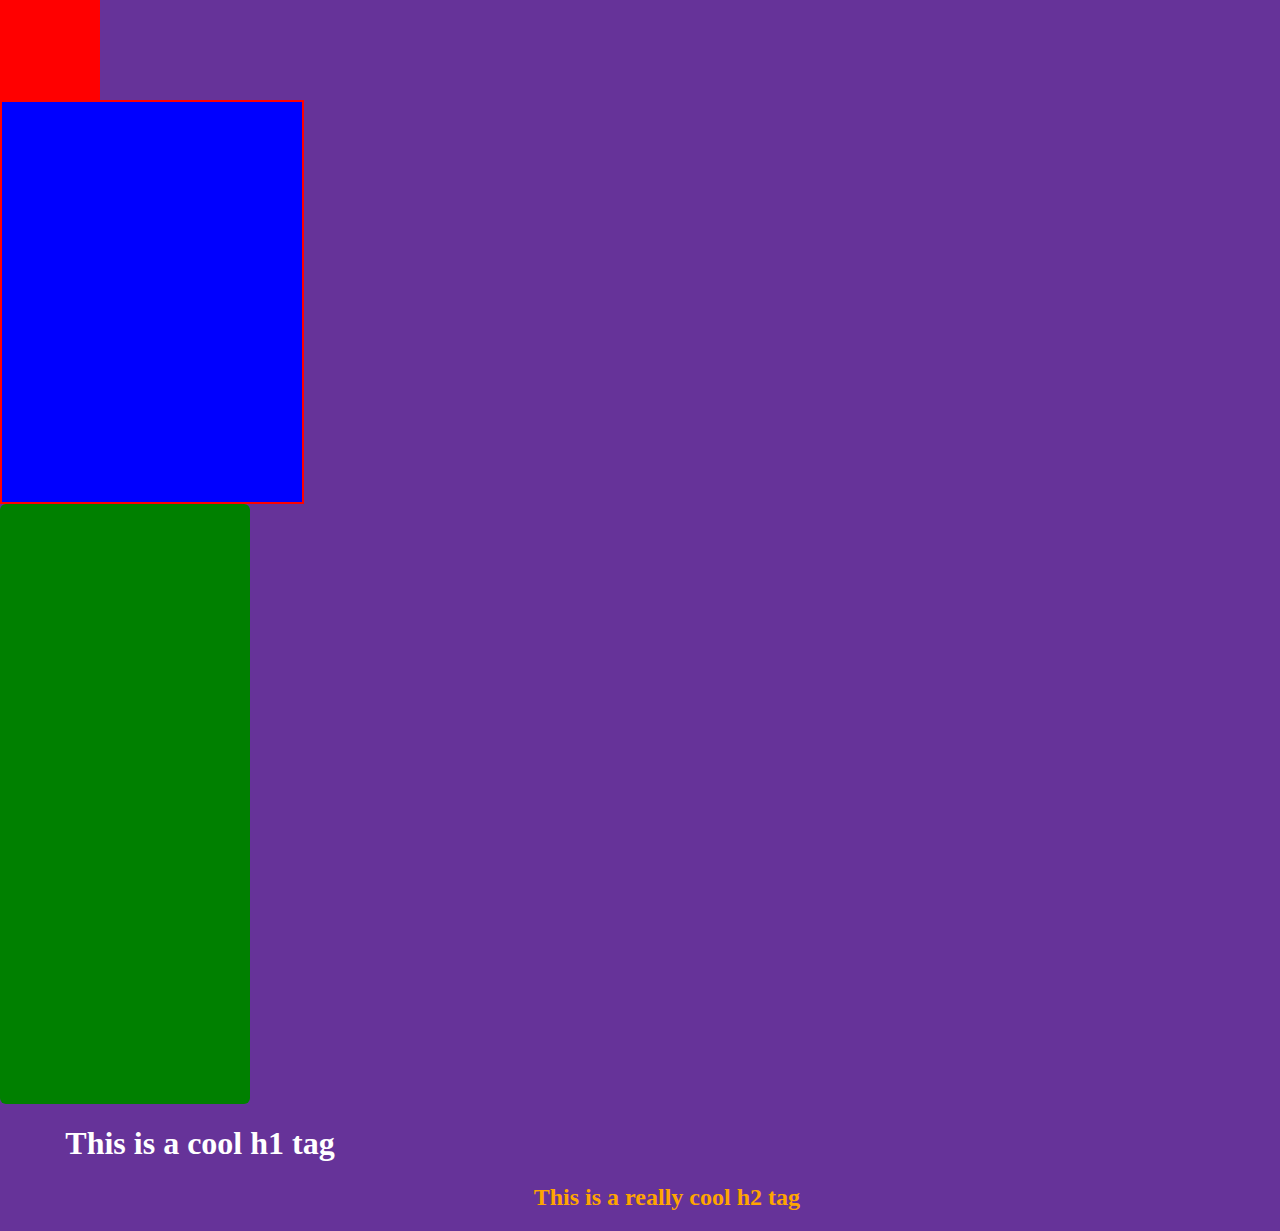
<file: index.html>
<!DOCTYPE html>
<html lang="en">
<head>
    <meta charset="UTF-8">
    <title>CSS Website</title>
    <link rel="stylesheet" href="style.css">
    <style>
        h1{
            width: 400px;
            color: white;
            text-align: center;
        }

        h2{
            width: 800px;
            color: orange;
            text-align: right;
        }

        body{
            margin: 0;
        }
    </style>
</head>
<body>
<div class="red_box">

</div>
<div class="blue_box">

</div>
<div class="green_box">

</div>
<h1>This is a cool h1 tag</h1>
<h2>This is a really cool h2 tag</h2>
</body>
</html>
</file>
<file: style.css>
html{
    background-color: rebeccapurple;
}

.red_box {
    width: 100px;
    height: 100px;
    background-color: red;
}

.blue_box {
    width: 300px;
    height: 400px;
    background-color: blue;
    border: 2px solid red;
}

.green_box {
    width: 250px;
    height: 600px;
    background-color: green;
    border-radius: 6px
}
</file>
